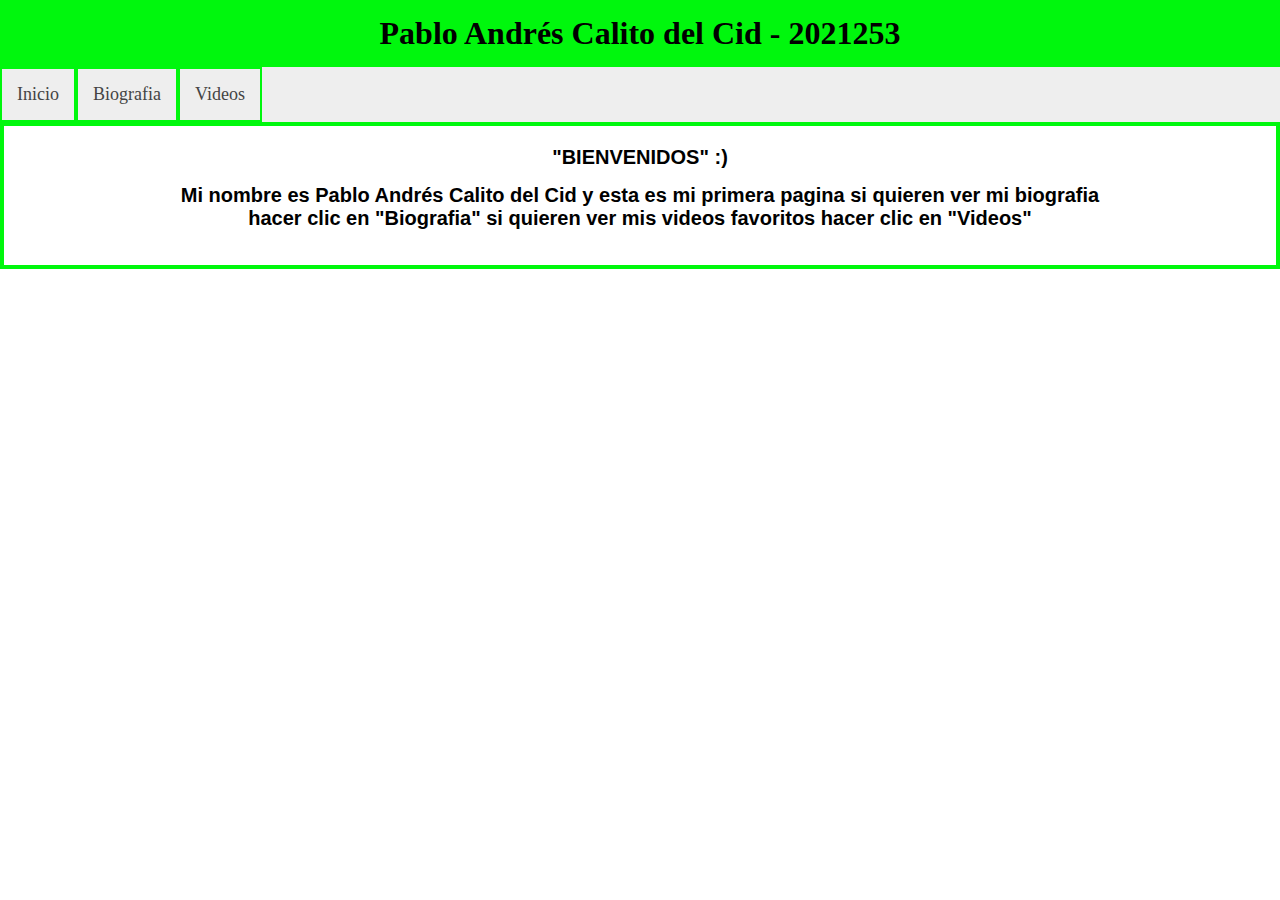
<file: index.html>
<!DOCTYPE html>
<html lang="es">

<head>
    <title>Pablo Calito</title>
    <meta charset="utf-8" />
    <link rel="stylesheet" type="" text/css" href="./resorces/CSS/estilos.css" />
</head>

<body>
    <header>
        <h1>Pablo Andrés Calito del Cid - 2021253
        </h1>
    </header>

    <nav id="menu">
        <ul>
            <li>
                <a href="./index.html">Inicio</a>
            </li>
            <li>
                <a href="./biografia.html">Biografia</a>
            </li>
            <li>
                <a href="./videos.html">Videos</a>
            </li>
        </ul>
        <div class="clearfix"></div>
    </nav>

    <aside></aside>
    <main>

        <section>

            <article id="contenido">

                <p class="descripcion">
                    "BIENVENIDOS" :)
                </p>

                <p class="descripcion">
                    Mi nombre es Pablo Andrés Calito del Cid y esta es mi primera pagina si quieren ver mi biografia
                    hacer clic en "Biografia" si quieren ver mis videos favoritos hacer clic en "Videos"
                </p>
            </article>
        </section>
    </main>
    <aside>
    </aside>
</body>

</html>
</file>
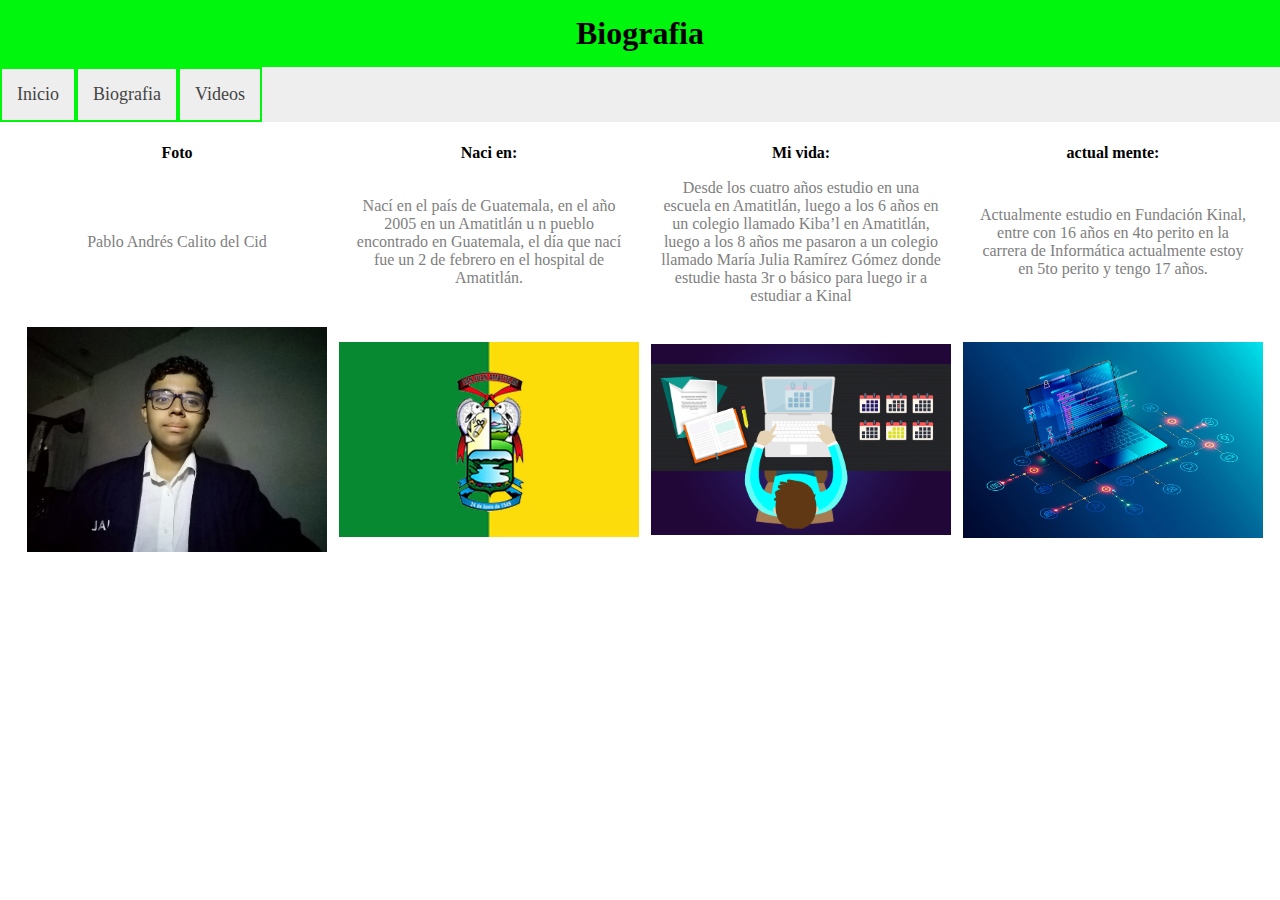
<file: biografia.html>
<!DOCTYPE html>
<html lang="es">

<head>
    <title>Pablo Calito</title>
    <meta charset="utf-8" />
    <link rel="stylesheet" type="" text/css" href="./resorces/CSS/estilos.css" />
</head>

<body>
    <header>
        <h1>Biografia</h1>
    </header>

    <nav id="menu">
        <ul>
            <li>
                <a href="./index.html">Inicio</a>
            </li>
            <li>
                <a href="./biografia.html">Biografia</a>
            </li>
            <li>
                <a href="./videos.html">Videos</a>
            </li>
        </ul>
        <div class="clearfix"></div>
    </nav>

    <aside></aside>
    <main>


        <section>

            <article id="contenido-ct">
                <table>
                    <tr>
                        <th>Foto</th>
                        <th>Naci en:</th>
                        <th>Mi vida:</th>
                        <th>actual mente:</th>
                    </tr>
                    <tr>
                        <td>
                            <p class="informacion">Pablo Andrés Calito del Cid</p>
                        </td>
                        <td>
                            <p class="informacion">Nací en el país de Guatemala, en el año 2005 en un Amatitlán u n
                                pueblo encontrado en Guatemala, el día que nací fue un 2 de febrero en el hospital de
                                Amatitlán. </p>

                        </td>
                        <td>
                            <p class="informacion">Desde los cuatro años estudio en una escuela en Amatitlán, luego a
                                los 6 años en un colegio llamado Kiba’l en Amatitlán, luego a los 8 años me pasaron a un
                                colegio llamado María Julia Ramírez Gómez donde estudie hasta 3r o básico para luego ir
                                a estudiar a Kinal </p>
                        </td>
                        <td>
                            <p class="informacion">Actualmente estudio en Fundación Kinal, entre con 16 años en 4to
                                perito en la carrera de Informática actualmente estoy en 5to perito y tengo 17 años.</p>
                        </td>
                    </tr>
                    <tr>
                        <td>
                            <img class="imagenes" src="./resorces/Image/PABLO CALITO 2.jpeg">
                        </td>
                        <td>
                            <img class="imagenes" src="./resorces/Image/BanderaAmatitlán.jpg">
                        </td>
                        <td>
                            <img class="imagenes" src="./resorces/Image/Estudios.png">

                        </td>
                        <td>
                            <img class="imagenes" src="./resorces/Image/Informatica.webp">

                        </td>
                    </tr>
                    <tr>

                    </tr>
                </table>
            </article>
        </section>
    </main>

    <aside>
    </aside>
</body>

</html>
</file>
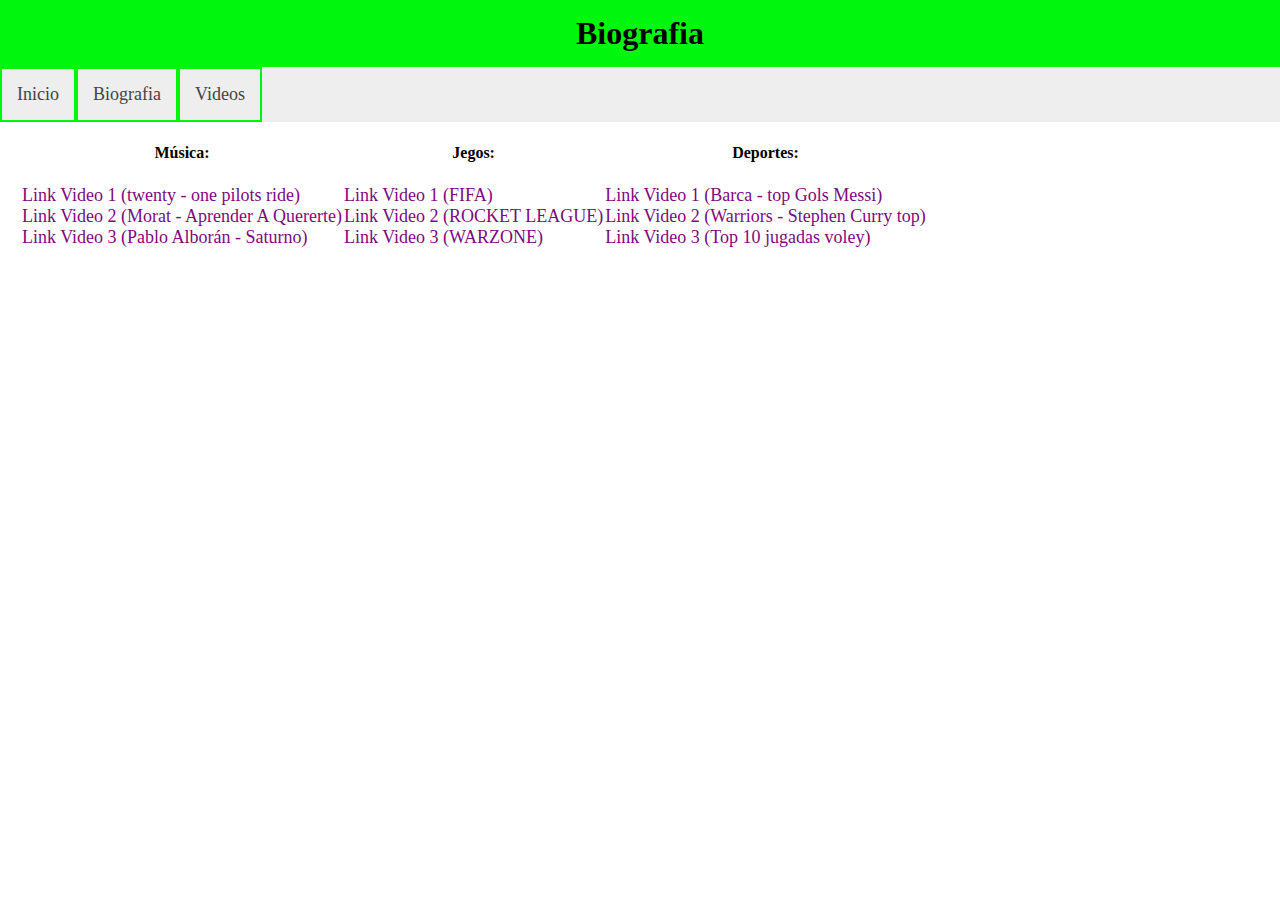
<file: videos.html>
<!DOCTYPE html>
<html lang="es">
    <head>
    <title>Pablo Calito</title>
    <meta charset="utf-8" />
    <link rel="stylesheet" type=""text/css" href="./resorces/CSS/estilos.css" />
    </head>
        <body>
            <header>
 
                <h1>Biografia</h1>
            </header>

            <nav id="menu">

                <ul>
                    <li>
                        <a href="./index.html">Inicio</a>
                    </li>
                    <li>
                        <a href="./biografia.html">Biografia</a>
                    </li>
                    <li>
                        <a href="./videos.html">Videos</a>
                    </li>
                </ul>
                <div class="clearfix"></div>
            </nav>

            <aside></aside>
            <main>
                <section>
                    
                    <article id="contenido-ct">
                        <table>
                            <tr>
                                <th>Música:</th>
                                <th>Jegos:</th>
                                <th>Deportes:</th>
                            </tr>
                            <tr>
                               <td>
                                <a href="https://youtu.be/Pw-0pbY9JeU" target="_blank"><br> Link Video 1 (twenty - one pilots ride)</a>
                                <a href="https://www.youtube.com/watch?v=OukQDrJ7QRQ" target="_blank"><br> Link Video 2 (Morat - Aprender A Quererte)</a>         
                                <a href="https://youtu.be/yBAx5nBdJqU" target="_blank"><br> Link Video 3 (Pablo Alborán - Saturno)</a>                                
                               </td>
                               <td>
                                <a href="https://youtu.be/o3V-GvvzjE4" target="_blank"><br> Link Video 1 (FIFA)</a>
                                <a href="https://youtu.be/SgSX3gOrj60" target="_blank"><br> Link Video 2 (ROCKET LEAGUE)</a>         
                                <a href="https://youtu.be/0E44DClsX5Q" target="_blank"><br> Link Video 3 (WARZONE)</a>
                               </td>
                               <td>
                                <a href="https://youtu.be/PMZy53PHbY0" target="_blank"><br> Link Video 1 (Barca - top Gols Messi)</a>
                                <a href="https://youtu.be/FMcbaFBRK6Y" target="_blank"><br> Link Video 2 (Warriors - Stephen Curry top)</a>         
                                <a href="https://youtu.be/FZ_auK56KG8" target="_blank"><br> Link Video 3 (Top 10 jugadas voley)</a>  
                               </td>
                            </tr>
                            <tr>
                                
                            </tr>
                        </table>
                    </article>
                </section>
            </main>

            <aside>
            </aside>
            <footer>
            </footer>
        </body>
</html>
</file>
<file: resorces/CSS/estilos.css>
*{
    padding: 0px;
    margin: 0px;
}

header {
    background-color: #00F70D;
    color: black;
    text-align: center;
    padding: 15px;
}

a {
    text-decoration: none;
    font-size: 18px;
    color: #7d0a7d;
}

#menu {
    background-color: #EEEEEE;
}

#menu ul li {
    display: block;
    float: left;
    border: 2px solid #00F70D;
}

#menu ul li a {
    padding: 15px;
    color: #444;
    display: block;
}

#menu ul li a:hover {
    background-color: #00F70D;
    color: white;
}

.clearfix {
    float: none;
    clear: both;
}

#contenido {
    padding: 20px;
    border: 4px solid #00F70D;
}

.descripcion {
    font-size: 20px;
    text-align: center;
    margin-bottom: 15px;
    padding-left: 150px;
    padding-right: 150px;
    font-family: 'Gill Sans', 'Gill Sans MT', Calibri, 'Trebuchet MS', sans-serif;
    font-weight: bold;
}


.imagenes {
    display: block;
    width: 300px;
    margin-left: auto;
    margin-right: auto;
    padding: 5px;
}



.informacion {
    padding: 15px;
    color: gray;
    text-align: center;
}

table {
    margin: 20px  
}
</file>
